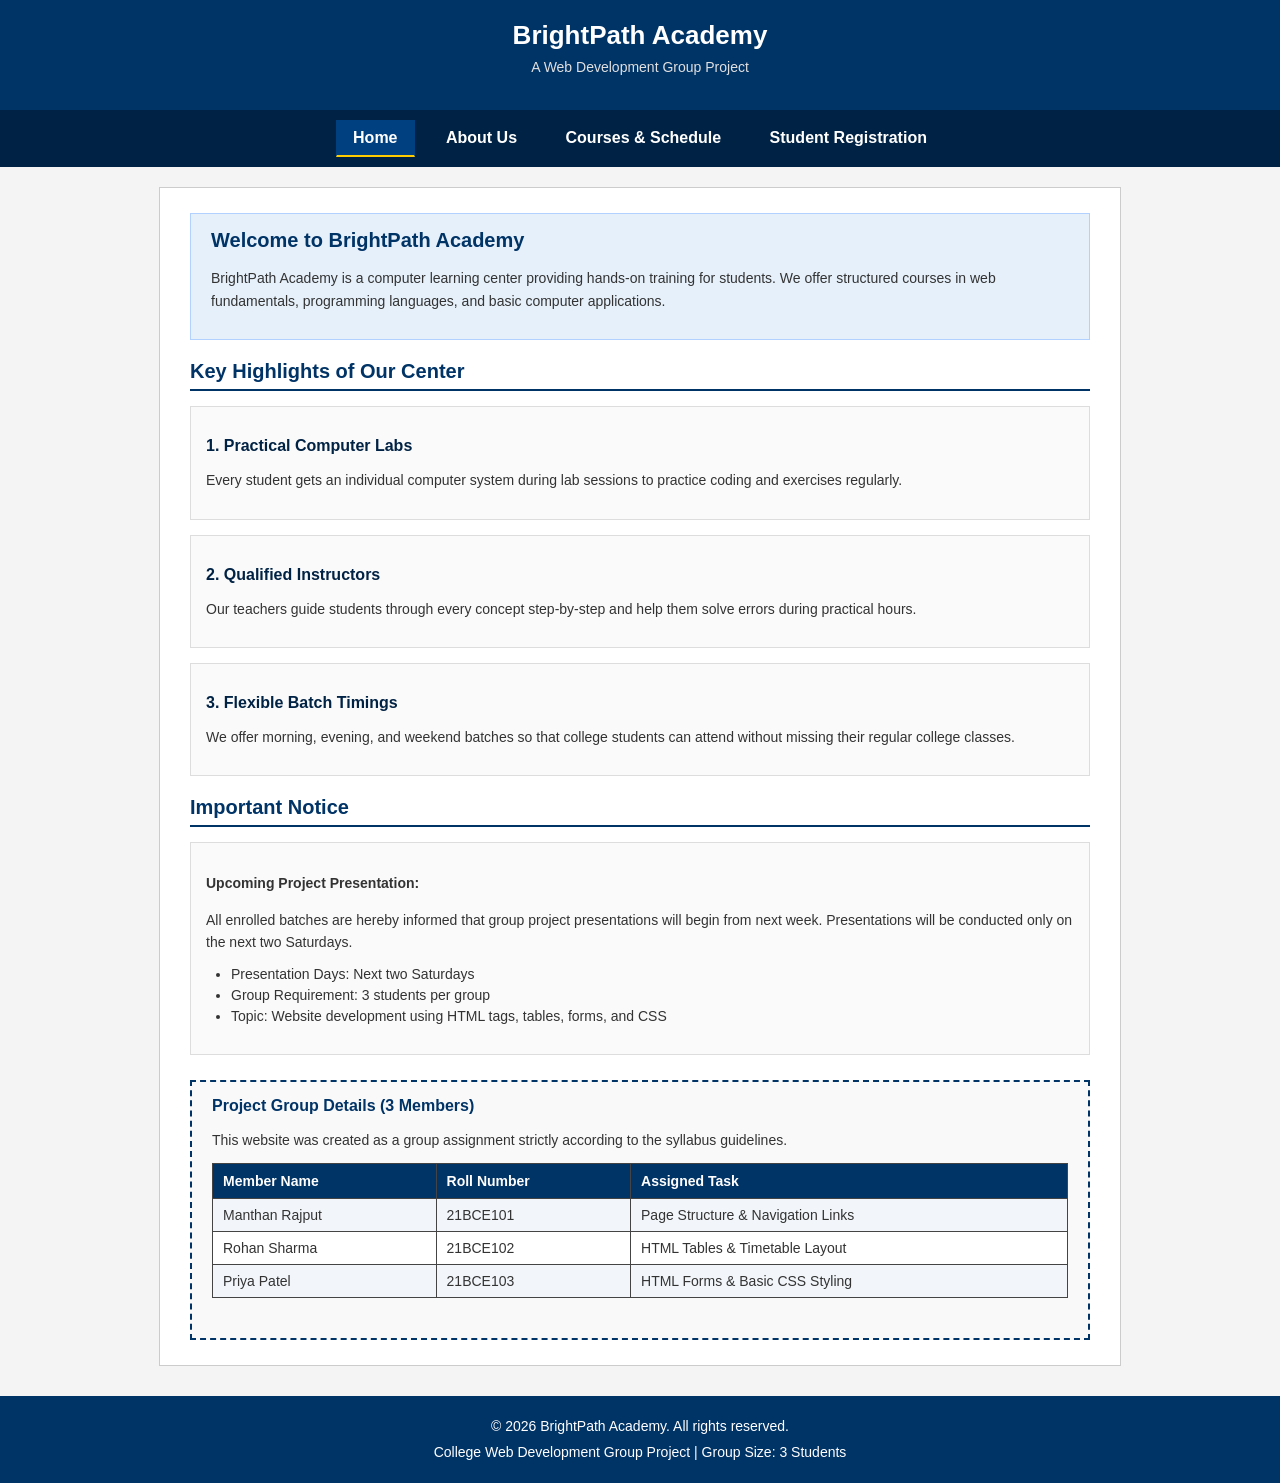
<file: index.html>
<!DOCTYPE html>
<html lang="en">
<head>
    <meta charset="UTF-8">
    <title>BrightPath Academy - Home</title>
    <link rel="stylesheet" href="css/style.css">
</head>
<body>

    <!-- Header Section -->
    <header>
        <h1>BrightPath Academy</h1>
        <p>A Web Development Group Project</p>
    </header>

    <!-- Navigation Bar -->
    <nav>
        <a href="index.html" class="active">Home</a>
        <a href="about.html">About Us</a>
        <a href="courses.html">Courses & Schedule</a>
        <a href="register.html">Student Registration</a>
    </nav>

    <!-- Main Content Area -->
    <div class="main-wrapper">

        <!-- Introduction Box -->
        <div class="intro-box">
            <h2>Welcome to BrightPath Academy</h2>
            <p>BrightPath Academy is a computer learning center providing hands-on training for students. We offer structured courses in web fundamentals, programming languages, and basic computer applications.</p>
        </div>

        <!-- Section: Key Highlights -->
        <h2>Key Highlights of Our Center</h2>
        <div class="info-block">
            <h3>1. Practical Computer Labs</h3>
            <p>Every student gets an individual computer system during lab sessions to practice coding and exercises regularly.</p>
        </div>

        <div class="info-block">
            <h3>2. Qualified Instructors</h3>
            <p>Our teachers guide students through every concept step-by-step and help them solve errors during practical hours.</p>
        </div>

        <div class="info-block">
            <h3>3. Flexible Batch Timings</h3>
            <p>We offer morning, evening, and weekend batches so that college students can attend without missing their regular college classes.</p>
        </div>

        <!-- Section: Important Announcements -->
        <h2>Important Notice</h2>
        <div class="info-block">
            <p><strong>Upcoming Project Presentation:</strong></p>
            <p>All enrolled batches are hereby informed that group project presentations will begin from next week. Presentations will be conducted only on the next two Saturdays.</p>
            <ul>
                <li>Presentation Days: Next two Saturdays</li>
                <li>Group Requirement: 3 students per group</li>
                <li>Topic: Website development using HTML tags, tables, forms, and CSS</li>
            </ul>
        </div>

        <!-- Group Project Members Box -->
        <div class="team-box">
            <h3>Project Group Details (3 Members)</h3>
            <p>This website was created as a group assignment strictly according to the syllabus guidelines.</p>
            <table class="team-table">
                <tr>
                    <th>Member Name</th>
                    <th>Roll Number</th>
                    <th>Assigned Task</th>
                </tr>
                <tr>
                    <td>Manthan Rajput</td>
                    <td>21BCE101</td>
                    <td>Page Structure & Navigation Links</td>
                </tr>
                <tr>
                    <td>Rohan Sharma</td>
                    <td>21BCE102</td>
                    <td>HTML Tables & Timetable Layout</td>
                </tr>
                <tr>
                    <td>Priya Patel</td>
                    <td>21BCE103</td>
                    <td>HTML Forms & Basic CSS Styling</td>
                </tr>
            </table>
        </div>

    </div>

    <!-- Footer -->
    <footer>
        <p>&copy; 2026 BrightPath Academy. All rights reserved.</p>
        <p>College Web Development Group Project | Group Size: 3 Students</p>
    </footer>

</body>
</html>
</file>
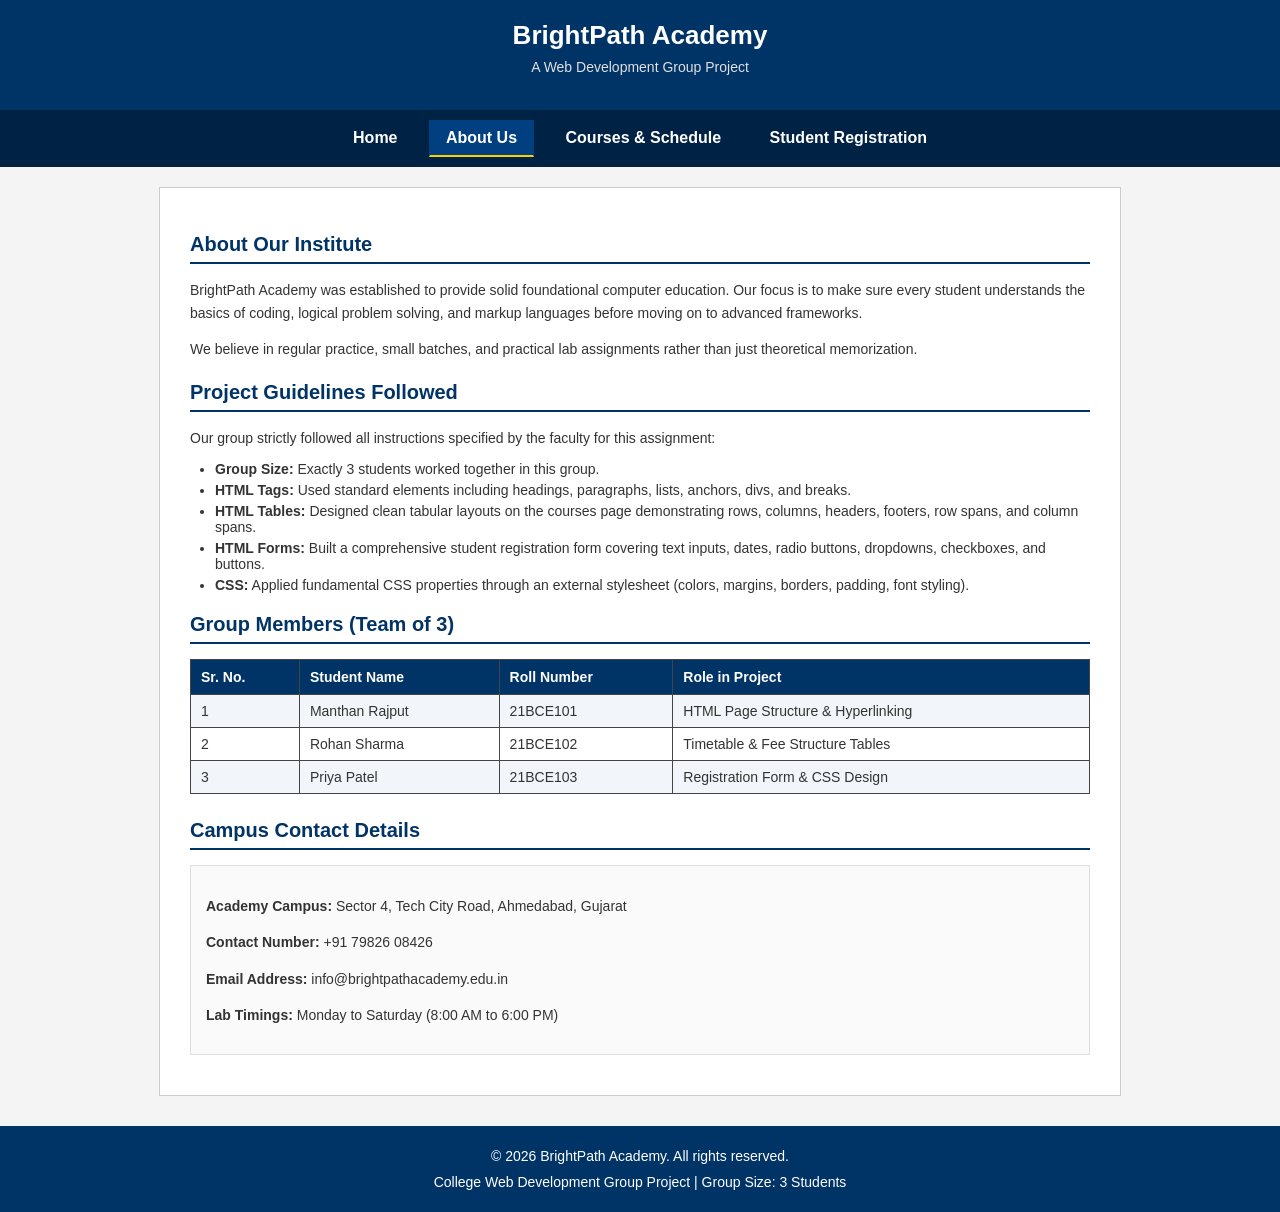
<file: about.html>
<!DOCTYPE html>
<html lang="en">
<head>
    <meta charset="UTF-8">
    <title>BrightPath Academy - About Us</title>
    <link rel="stylesheet" href="css/style.css">
</head>
<body>

    <!-- Header Section -->
    <header>
        <h1>BrightPath Academy</h1>
        <p>A Web Development Group Project</p>
    </header>

    <!-- Navigation Bar -->
    <nav>
        <a href="index.html">Home</a>
        <a href="about.html" class="active">About Us</a>
        <a href="courses.html">Courses & Schedule</a>
        <a href="register.html">Student Registration</a>
    </nav>

    <!-- Main Content Area -->
    <div class="main-wrapper">

        <h2>About Our Institute</h2>
        <p>BrightPath Academy was established to provide solid foundational computer education. Our focus is to make sure every student understands the basics of coding, logical problem solving, and markup languages before moving on to advanced frameworks.</p>
        <p>We believe in regular practice, small batches, and practical lab assignments rather than just theoretical memorization.</p>

        <h2>Project Guidelines Followed</h2>
        <p>Our group strictly followed all instructions specified by the faculty for this assignment:</p>
        <ul>
            <li><strong>Group Size:</strong> Exactly 3 students worked together in this group.</li>
            <li><strong>HTML Tags:</strong> Used standard elements including headings, paragraphs, lists, anchors, divs, and breaks.</li>
            <li><strong>HTML Tables:</strong> Designed clean tabular layouts on the courses page demonstrating rows, columns, headers, footers, row spans, and column spans.</li>
            <li><strong>HTML Forms:</strong> Built a comprehensive student registration form covering text inputs, dates, radio buttons, dropdowns, checkboxes, and buttons.</li>
            <li><strong>CSS:</strong> Applied fundamental CSS properties through an external stylesheet (colors, margins, borders, padding, font styling).</li>
        </ul>

        <h2>Group Members (Team of 3)</h2>
        <table>
            <tr>
                <th>Sr. No.</th>
                <th>Student Name</th>
                <th>Roll Number</th>
                <th>Role in Project</th>
            </tr>
            <tr>
                <td>1</td>
                <td>Manthan Rajput</td>
                <td>21BCE101</td>
                <td>HTML Page Structure & Hyperlinking</td>
            </tr>
            <tr>
                <td>2</td>
                <td>Rohan Sharma</td>
                <td>21BCE102</td>
                <td>Timetable & Fee Structure Tables</td>
            </tr>
            <tr>
                <td>3</td>
                <td>Priya Patel</td>
                <td>21BCE103</td>
                <td>Registration Form & CSS Design</td>
            </tr>
        </table>

        <h2>Campus Contact Details</h2>
        <div class="info-block">
            <p><strong>Academy Campus:</strong> Sector 4, Tech City Road, Ahmedabad, Gujarat</p>
            <p><strong>Contact Number:</strong> +91 79826 08426</p>
            <p><strong>Email Address:</strong> info@brightpathacademy.edu.in</p>
            <p><strong>Lab Timings:</strong> Monday to Saturday (8:00 AM to 6:00 PM)</p>
        </div>

    </div>

    <!-- Footer -->
    <footer>
        <p>&copy; 2026 BrightPath Academy. All rights reserved.</p>
        <p>College Web Development Group Project | Group Size: 3 Students</p>
    </footer>

</body>
</html>
</file>
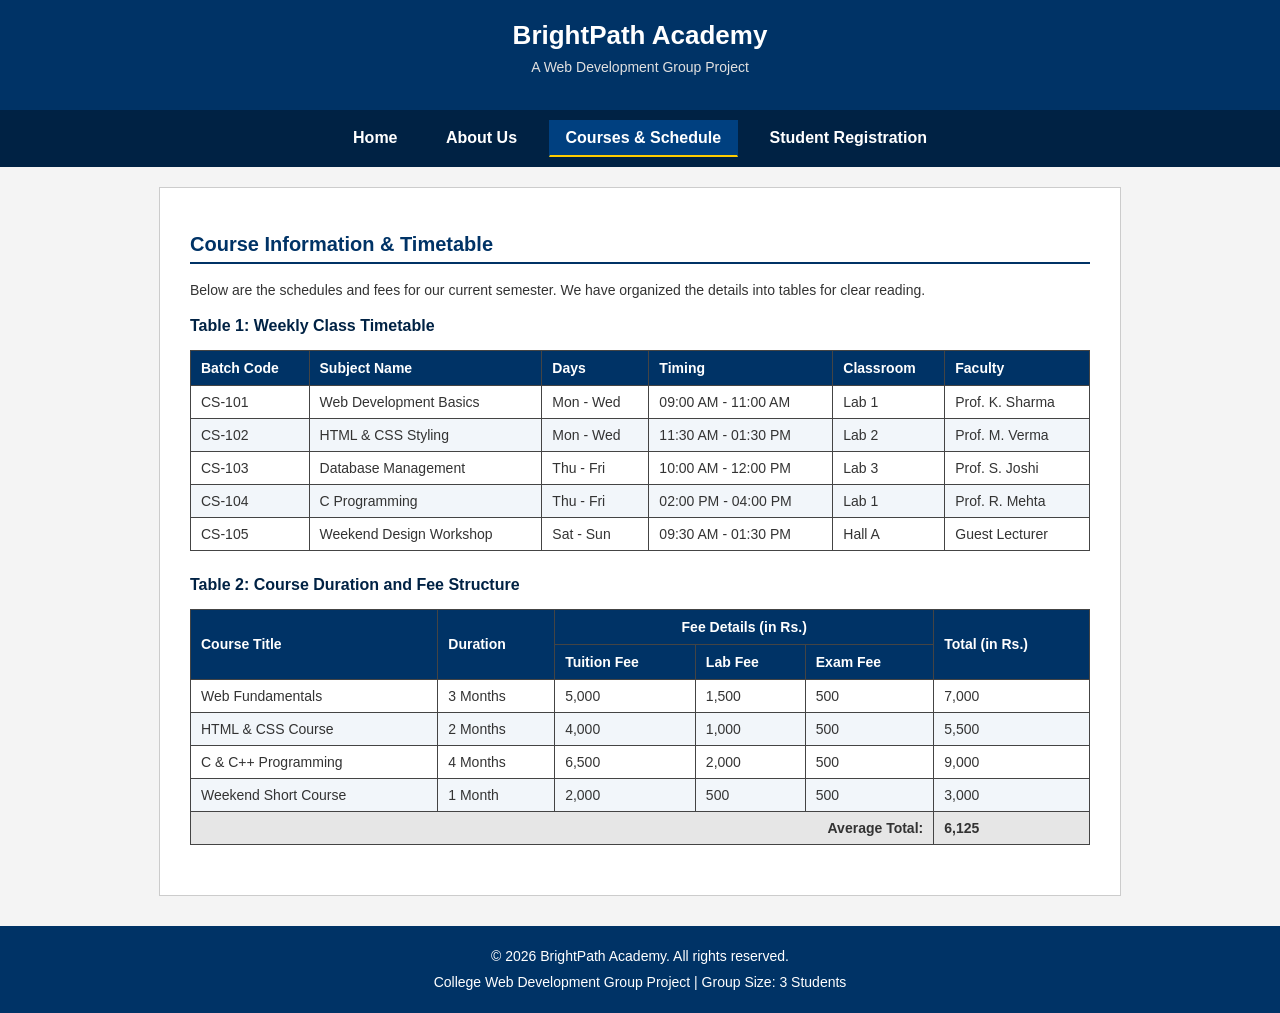
<file: courses.html>
<!DOCTYPE html>
<html lang="en">
<head>
    <meta charset="UTF-8">
    <title>BrightPath Academy - Courses & Schedule</title>
    <link rel="stylesheet" href="css/style.css">
</head>
<body>

    <!-- Header Section -->
    <header>
        <h1>BrightPath Academy</h1>
        <p>A Web Development Group Project</p>
    </header>

    <!-- Navigation Bar -->
    <nav>
        <a href="index.html">Home</a>
        <a href="about.html">About Us</a>
        <a href="courses.html" class="active">Courses & Schedule</a>
        <a href="register.html">Student Registration</a>
    </nav>

    <!-- Main Content Area -->
    <div class="main-wrapper">

        <h2>Course Information & Timetable</h2>
        <p>Below are the schedules and fees for our current semester. We have organized the details into tables for clear reading.</p>

        <!-- Table 1: Weekly Class Schedule -->
        <h3>Table 1: Weekly Class Timetable</h3>
        <table border="1">
            <thead>
                <tr>
                    <th>Batch Code</th>
                    <th>Subject Name</th>
                    <th>Days</th>
                    <th>Timing</th>
                    <th>Classroom</th>
                    <th>Faculty</th>
                </tr>
            </thead>
            <tbody>
                <tr>
                    <td>CS-101</td>
                    <td>Web Development Basics</td>
                    <td>Mon - Wed</td>
                    <td>09:00 AM - 11:00 AM</td>
                    <td>Lab 1</td>
                    <td>Prof. K. Sharma</td>
                </tr>
                <tr>
                    <td>CS-102</td>
                    <td>HTML & CSS Styling</td>
                    <td>Mon - Wed</td>
                    <td>11:30 AM - 01:30 PM</td>
                    <td>Lab 2</td>
                    <td>Prof. M. Verma</td>
                </tr>
                <tr>
                    <td>CS-103</td>
                    <td>Database Management</td>
                    <td>Thu - Fri</td>
                    <td>10:00 AM - 12:00 PM</td>
                    <td>Lab 3</td>
                    <td>Prof. S. Joshi</td>
                </tr>
                <tr>
                    <td>CS-104</td>
                    <td>C Programming</td>
                    <td>Thu - Fri</td>
                    <td>02:00 PM - 04:00 PM</td>
                    <td>Lab 1</td>
                    <td>Prof. R. Mehta</td>
                </tr>
                <tr>
                    <td>CS-105</td>
                    <td>Weekend Design Workshop</td>
                    <td>Sat - Sun</td>
                    <td>09:30 AM - 01:30 PM</td>
                    <td>Hall A</td>
                    <td>Guest Lecturer</td>
                </tr>
            </tbody>
        </table>

        <!-- Table 2: Course Fee Structure with Colspan and Rowspan -->
        <h3>Table 2: Course Duration and Fee Structure</h3>
        <table border="1">
            <thead>
                <tr>
                    <th rowspan="2">Course Title</th>
                    <th rowspan="2">Duration</th>
                    <th colspan="3" style="text-align: center;">Fee Details (in Rs.)</th>
                    <th rowspan="2">Total (in Rs.)</th>
                </tr>
                <tr>
                    <th>Tuition Fee</th>
                    <th>Lab Fee</th>
                    <th>Exam Fee</th>
                </tr>
            </thead>
            <tbody>
                <tr>
                    <td>Web Fundamentals</td>
                    <td>3 Months</td>
                    <td>5,000</td>
                    <td>1,500</td>
                    <td>500</td>
                    <td>7,000</td>
                </tr>
                <tr>
                    <td>HTML & CSS Course</td>
                    <td>2 Months</td>
                    <td>4,000</td>
                    <td>1,000</td>
                    <td>500</td>
                    <td>5,500</td>
                </tr>
                <tr>
                    <td>C & C++ Programming</td>
                    <td>4 Months</td>
                    <td>6,500</td>
                    <td>2,000</td>
                    <td>500</td>
                    <td>9,000</td>
                </tr>
                <tr>
                    <td>Weekend Short Course</td>
                    <td>1 Month</td>
                    <td>2,000</td>
                    <td>500</td>
                    <td>500</td>
                    <td>3,000</td>
                </tr>
            </tbody>
            <tfoot>
                <tr>
                    <td colspan="5" style="text-align: right;"><strong>Average Total:</strong></td>
                    <td><strong>6,125</strong></td>
                </tr>
            </tfoot>
        </table>

    </div>

    <!-- Footer -->
    <footer>
        <p>&copy; 2026 BrightPath Academy. All rights reserved.</p>
        <p>College Web Development Group Project | Group Size: 3 Students</p>
    </footer>

</body>
</html>
</file>
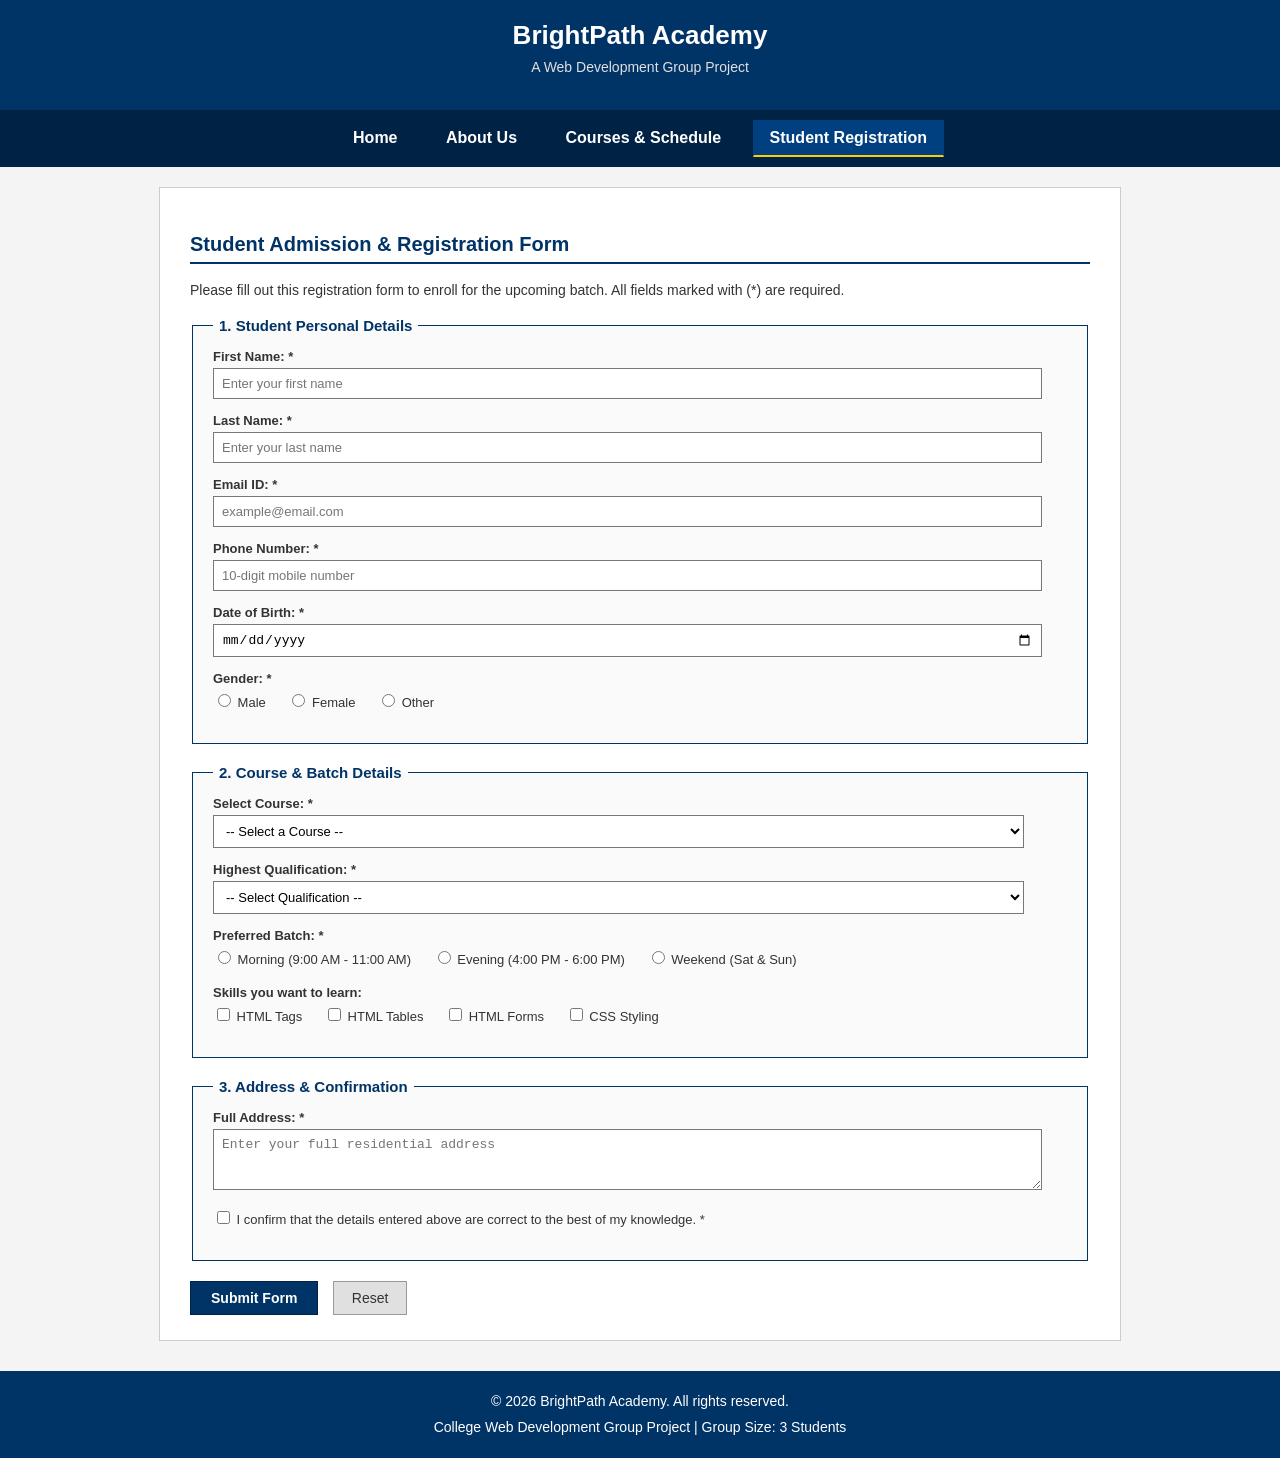
<file: register.html>
<!DOCTYPE html>
<html lang="en">
<head>
    <meta charset="UTF-8">
    <title>BrightPath Academy - Student Registration</title>
    <link rel="stylesheet" href="css/style.css">
</head>
<body>

    <!-- Header Section -->
    <header>
        <h1>BrightPath Academy</h1>
        <p>A Web Development Group Project</p>
    </header>

    <!-- Navigation Bar -->
    <nav>
        <a href="index.html">Home</a>
        <a href="about.html">About Us</a>
        <a href="courses.html">Courses & Schedule</a>
        <a href="register.html" class="active">Student Registration</a>
    </nav>

    <!-- Main Content Area -->
    <div class="main-wrapper">

        <h2>Student Admission & Registration Form</h2>
        <p>Please fill out this registration form to enroll for the upcoming batch. All fields marked with (*) are required.</p>

        <!-- HTML Form Starts Here -->
        <form action="#" method="post">

            <!-- Section 1: Student Information -->
            <fieldset>
                <legend>1. Student Personal Details</legend>

                <div class="form-field">
                    <label for="fname">First Name: *</label>
                    <input type="text" id="fname" name="fname" placeholder="Enter your first name" required>
                </div>

                <div class="form-field">
                    <label for="lname">Last Name: *</label>
                    <input type="text" id="lname" name="lname" placeholder="Enter your last name" required>
                </div>

                <div class="form-field">
                    <label for="email">Email ID: *</label>
                    <input type="email" id="email" name="email" placeholder="example@email.com" required>
                </div>

                <div class="form-field">
                    <label for="phone">Phone Number: *</label>
                    <input type="tel" id="phone" name="phone" placeholder="10-digit mobile number" required>
                </div>

                <div class="form-field">
                    <label for="dob">Date of Birth: *</label>
                    <input type="date" id="dob" name="dob" required>
                </div>

                <div class="form-field">
                    <label>Gender: *</label>
                    <div class="radio-list">
                        <label><input type="radio" name="gender" value="male" required> Male</label>
                        <label><input type="radio" name="gender" value="female"> Female</label>
                        <label><input type="radio" name="gender" value="other"> Other</label>
                    </div>
                </div>

            </fieldset>

            <!-- Section 2: Course Selection -->
            <fieldset>
                <legend>2. Course & Batch Details</legend>

                <div class="form-field">
                    <label for="course">Select Course: *</label>
                    <select id="course" name="course" required>
                        <option value="">-- Select a Course --</option>
                        <option value="web_dev">CS-101: Web Development Basics</option>
                        <option value="html_css">CS-102: HTML & CSS Styling</option>
                        <option value="dbms">CS-103: Database Management</option>
                        <option value="c_lang">CS-104: C Programming</option>
                        <option value="workshop">CS-105: Weekend Design Workshop</option>
                    </select>
                </div>

                <div class="form-field">
                    <label for="education">Highest Qualification: *</label>
                    <select id="education" name="education" required>
                        <option value="">-- Select Qualification --</option>
                        <option value="12th">Class 12th / Intermediate</option>
                        <option value="diploma">Diploma</option>
                        <option value="bca">BCA / B.Sc (IT / CS)</option>
                        <option value="btech">B.Tech / B.E.</option>
                        <option value="other">Other</option>
                    </select>
                </div>

                <div class="form-field">
                    <label>Preferred Batch: *</label>
                    <div class="radio-list">
                        <label><input type="radio" name="batch" value="morning" required> Morning (9:00 AM - 11:00 AM)</label>
                        <label><input type="radio" name="batch" value="evening"> Evening (4:00 PM - 6:00 PM)</label>
                        <label><input type="radio" name="batch" value="weekend"> Weekend (Sat & Sun)</label>
                    </div>
                </div>

                <div class="form-field">
                    <label>Skills you want to learn:</label>
                    <div class="checkbox-list">
                        <label><input type="checkbox" name="skill" value="html"> HTML Tags</label>
                        <label><input type="checkbox" name="skill" value="tables"> HTML Tables</label>
                        <label><input type="checkbox" name="skill" value="forms"> HTML Forms</label>
                        <label><input type="checkbox" name="skill" value="css"> CSS Styling</label>
                    </div>
                </div>

            </fieldset>

            <!-- Section 3: Address & Declaration -->
            <fieldset>
                <legend>3. Address & Confirmation</legend>

                <div class="form-field">
                    <label for="address">Full Address: *</label>
                    <textarea id="address" name="address" rows="3" placeholder="Enter your full residential address" required></textarea>
                </div>

                <div class="form-field">
                    <div class="checkbox-list">
                        <label>
                            <input type="checkbox" name="agree" required>
                            I confirm that the details entered above are correct to the best of my knowledge. *
                        </label>
                    </div>
                </div>

            </fieldset>

            <!-- Submit and Reset Buttons -->
            <div>
                <input type="submit" value="Submit Form" class="btn-submit">
                <input type="reset" value="Reset" class="btn-reset">
            </div>

        </form>

    </div>

    <!-- Footer -->
    <footer>
        <p>&copy; 2026 BrightPath Academy. All rights reserved.</p>
        <p>College Web Development Group Project | Group Size: 3 Students</p>
    </footer>

</body>
</html>
</file>
<file: css/style.css>
/* 
   Web Development Assignment - Group Project
   Group: 3 Members
   File: style.css (Basic CSS)
*/

body {
    font-family: Arial, sans-serif;
    background-color: #f4f4f4;
    color: #333333;
    margin: 0;
    padding: 0;
}

/* Header */
header {
    background-color: #003366;
    color: white;
    text-align: center;
    padding: 20px 10px;
}

header h1 {
    margin: 0;
    font-size: 26px;
}

header p {
    margin-top: 5px;
    font-size: 14px;
    color: #e0e0e0;
}

/* Navigation Bar */
nav {
    background-color: #002244;
    text-align: center;
    padding: 10px 0;
}

nav a {
    color: white;
    text-decoration: none;
    font-weight: bold;
    padding: 8px 16px;
    margin: 0 5px;
    display: inline-block;
    border: 1px solid transparent;
}

nav a:hover {
    background-color: #004080;
    border: 1px solid #ffffff;
}

nav a.active {
    background-color: #004080;
    border-bottom: 2px solid #ffcc00;
}

/* Main Content Box */
.main-wrapper {
    width: 900px;
    margin: 20px auto;
    background-color: #ffffff;
    border: 1px solid #cccccc;
    padding: 25px 30px;
}

/* Headings */
h2 {
    color: #003366;
    border-bottom: 2px solid #003366;
    padding-bottom: 6px;
    margin-top: 20px;
    margin-bottom: 15px;
    font-size: 20px;
}

h3 {
    color: #002244;
    margin-top: 15px;
    margin-bottom: 8px;
    font-size: 16px;
}

p {
    font-size: 14px;
    line-height: 1.6;
    margin-bottom: 12px;
}

/* Hero / Welcome Intro Box */
.intro-box {
    background-color: #e6f0fa;
    border: 1px solid #b3d1ff;
    padding: 15px 20px;
    margin-bottom: 20px;
}

.intro-box h2 {
    margin-top: 0;
    border-bottom: none;
    padding-bottom: 0;
}

/* Highlight boxes */
.info-row {
    margin: 20px 0;
}

.info-block {
    border: 1px solid #dddddd;
    background-color: #fafafa;
    padding: 15px;
    margin-bottom: 15px;
}

ul {
    margin-top: 5px;
    margin-bottom: 15px;
    padding-left: 25px;
    font-size: 14px;
}

li {
    margin-bottom: 5px;
}

/* Group Info Box */
.team-box {
    background-color: #f9f9f9;
    border: 2px dashed #003366;
    padding: 15px 20px;
    margin-top: 25px;
}

.team-box h3 {
    margin-top: 0;
    color: #003366;
}

.team-table {
    width: 100%;
    margin-top: 10px;
}

/* Tables (Beginner Table Styling) */
table {
    width: 100%;
    border-collapse: collapse;
    margin: 15px 0 25px 0;
    font-size: 14px;
}

table, th, td {
    border: 1px solid #444444;
}

th {
    background-color: #003366;
    color: white;
    padding: 9px 10px;
    text-align: left;
}

td {
    padding: 8px 10px;
    background-color: #ffffff;
}

tr:nth-child(even) td {
    background-color: #f2f6fa;
}

tfoot td {
    background-color: #e6e6e6;
    font-weight: bold;
}

/* Forms (Standard Beginner Form Styling) */
form {
    margin-top: 15px;
}

fieldset {
    border: 1px solid #003366;
    padding: 15px 20px;
    margin-bottom: 20px;
    background-color: #fafafa;
}

legend {
    font-weight: bold;
    color: #003366;
    padding: 0 6px;
    font-size: 15px;
}

.form-field {
    margin-bottom: 14px;
}

.form-field label {
    display: block;
    font-weight: bold;
    margin-bottom: 4px;
    font-size: 13px;
}

.form-field input[type="text"],
.form-field input[type="email"],
.form-field input[type="tel"],
.form-field input[type="date"],
.form-field select,
.form-field textarea {
    width: 95%;
    padding: 7px 8px;
    border: 1px solid #777777;
    font-size: 13px;
    background-color: #ffffff;
}

.form-field input[type="text"]:focus,
.form-field input[type="email"]:focus,
.form-field input[type="tel"]:focus,
.form-field input[type="date"]:focus,
.form-field select:focus,
.form-field textarea:focus {
    border-color: #003366;
    outline: 1px solid #003366;
}

.radio-list,
.checkbox-list {
    margin-top: 5px;
    font-size: 13px;
}

.radio-list label,
.checkbox-list label {
    display: inline-block;
    font-weight: normal;
    margin-right: 18px;
    cursor: pointer;
}

/* Form Buttons */
.btn-submit {
    background-color: #003366;
    color: white;
    border: 1px solid #002244;
    padding: 8px 20px;
    font-size: 14px;
    font-weight: bold;
    cursor: pointer;
    margin-right: 10px;
}

.btn-submit:hover {
    background-color: #004080;
}

.btn-reset {
    background-color: #e0e0e0;
    color: #333333;
    border: 1px solid #999999;
    padding: 8px 18px;
    font-size: 14px;
    cursor: pointer;
}

.btn-reset:hover {
    background-color: #cccccc;
}

/* Footer */
footer {
    background-color: #003366;
    color: white;
    text-align: center;
    padding: 15px 10px;
    margin-top: 30px;
    font-size: 13px;
}

footer p {
    margin: 4px 0;
    color: #ffffff;
}

/* Form buttons hover and active transitions */
</file>
